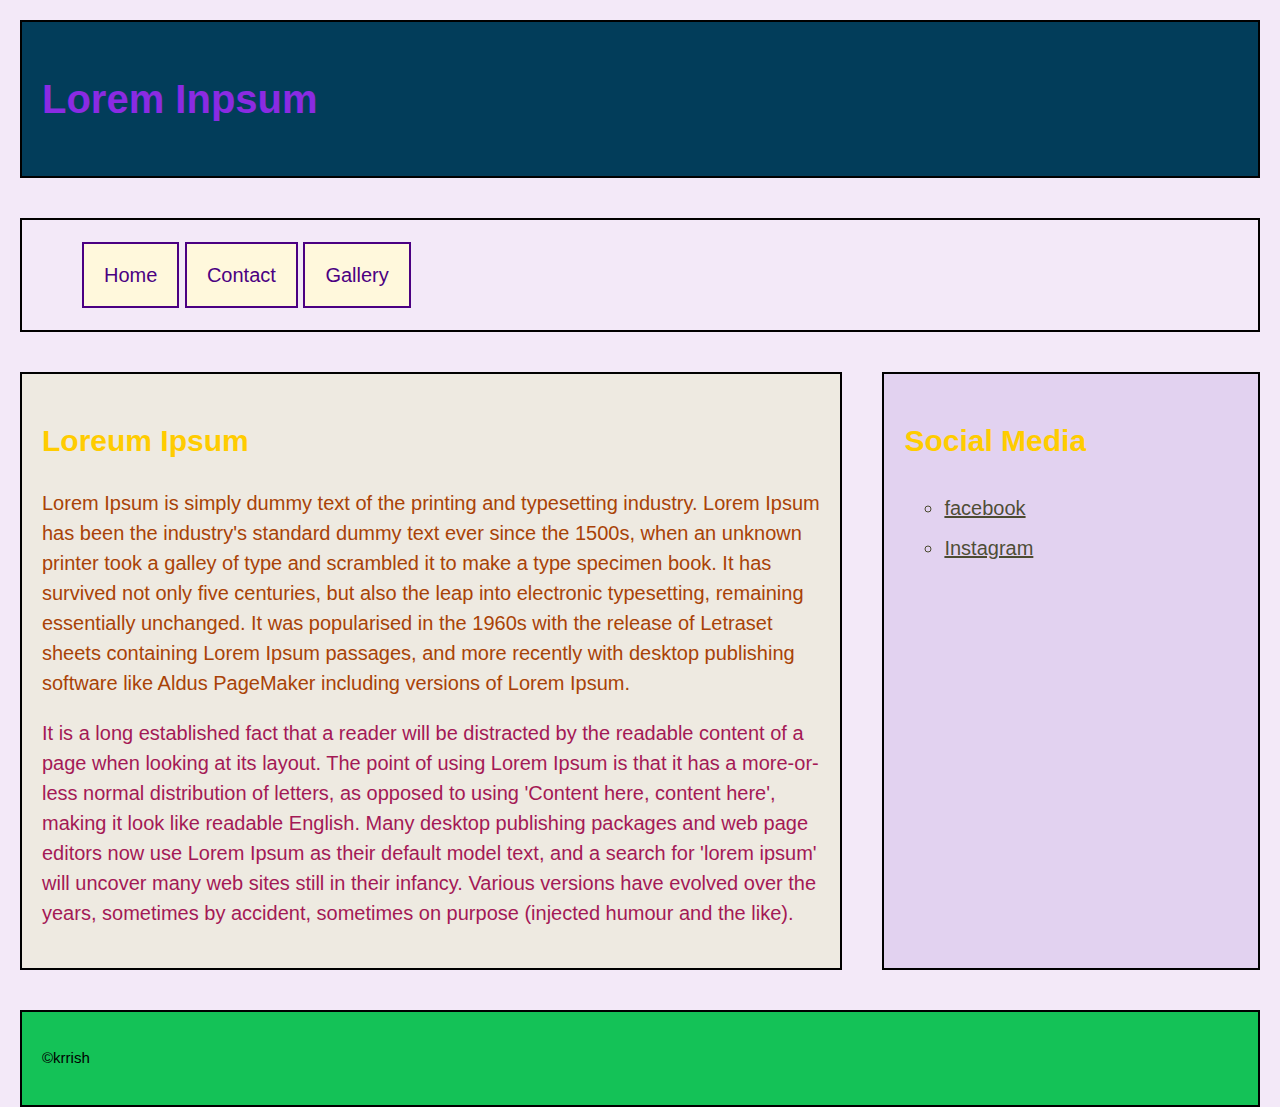
<file: index.html>
<!--Name:Krish Chaudhary-->
<!--Email:krishchaudhary35379@gmail.com-->
<!DOCTYPE html>
<html lang="en">
<head>
    <meta charset="UTF-8">
    <meta name="viewport" content="width=device-width, initial-scale=1.0">
    <link rel="stylesheet" type="text/css" href="css/normalize.css">
    <link rel="stylesheet" type="text/css" href="css/style.css">
    <title>Inclass Tasks</title>
</head>
<body>
    <header class="Structural">
        <h1 >Lorem Inpsum </h1>
    </header>
    <nav class="Structural">
        <ul>
            <li><a href="index.html">Home</a></li>
            <li><a href="contact.html">Contact</a></li>
            <li><a href="gallery.html">Gallery</a></li>
        </ul>
    </nav>
    <section>
        <main  class="Structural">
            <h2>Loreum Ipsum</h2>
            <p id="para1">Lorem Ipsum is simply dummy text of the printing and typesetting industry. Lorem Ipsum has been the industry's standard dummy text ever since the 1500s, when an unknown printer took a galley of type and scrambled it to make a type specimen book. It has survived not only five centuries, but also the leap into electronic typesetting, remaining essentially unchanged. It was popularised in the 1960s with the release of Letraset sheets containing Lorem Ipsum passages, and more recently with desktop publishing software like Aldus PageMaker including versions of Lorem Ipsum.</p>
            <P id="para2">It is a long established fact that a reader will be distracted by the readable content of a page when looking at its layout. The point of using Lorem Ipsum is that it has a more-or-less normal distribution of letters, as opposed to using 'Content here, content here', making it look like readable English. Many desktop publishing packages and web page editors now use Lorem Ipsum as their default model text, and a search for 'lorem ipsum' will uncover many web sites still in their infancy. Various versions have evolved over the years, sometimes by accident, sometimes on purpose (injected humour and the like).</P>
           </main>
           <aside class="Structural">
            <h2>Social Media</h2>
            <ul>
                <li><a href ="https://www.facebook.com/">facebook</a> </li>
                <li><a href ="https://www.instagram.com/">Instagram</a></li>
        
            </ul>
           </aside>
    </section>
  
   <footer class="Structural">
    <p>&copy;krrish</p>
   </footer>
    
   
    
</body>
</html>
</file>
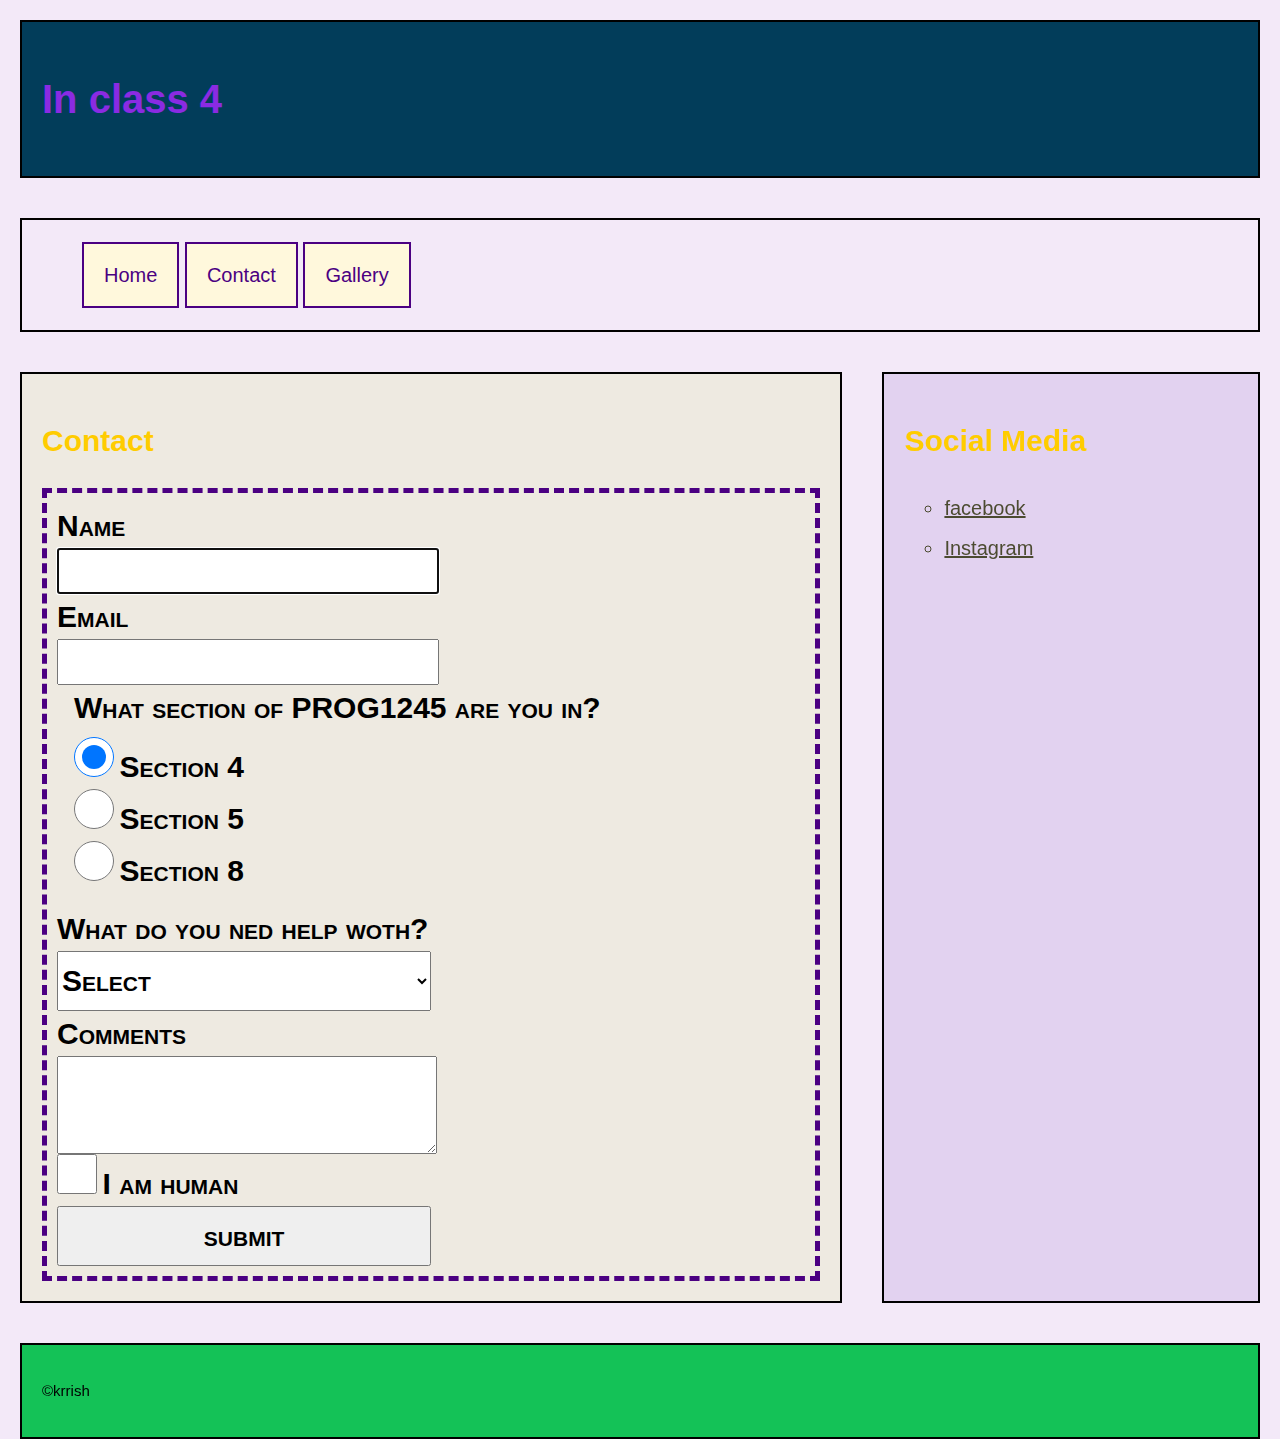
<file: contact.html>
<!--Name:Krish Chaudhary-->
<!--Email:krishchaudhary35379@gmail.com-->
<!DOCTYPE html>
<html lang="en">
<head>
    <meta charset="UTF-8">
    <meta name="viewport" content="width=device-width, initial-scale=1.0">
    <link rel="stylesheet" type="text/css" href="css/normalize.css">
    <link rel="stylesheet" type="text/css" href="css/style.css">
    <title>Inclass Tasks</title>
    <style>
      
         
    </style>
</head>
<body>
    <header class="Structural">
        <h1 >In class 4</h1>
    </header>
    <nav class="Structural">
        <ul>
            <li><a href="index.html">Home</a></li>
            <li><a href="contact.html">Contact</a></li>
            <li><a href="gallery.html">Gallery</a></li>
        </ul>
    </nav>
    <section>
        <main  class="Structural">
            <h2>Contact</h2>
            <form action="">
                <div>
                    <label for="name">Name</label>
                    <input type="text" name="name" id="name" autofocus required>
                </div>
                <div>
                    <label for="email">Email</label>
                    <input type="email" name="email" id="email" required>
                </div>
                
                    <fieldset>
                        <legend>What section of PROG1245 are you in?</legend>
                        <input type="radio" name="sec" id="4" value="4" required checked>
                        <label for="4">Section 4</label> <br>
                        <input type="radio" name="sec" id="5" value="5">
                        <label for="5">Section 5</label><br>
                        <input type="radio" name="sec" id="8" value="8">
                        <label for="8">Section 8</label><br>
                       
                    </fieldset>
                    <div>
                        <label for="help">What do you ned help woth?</label>
                        <select name="help" id="help" required>
                            <option value="" selected>Select</option>
                            <option value="html">HTML</option>
                            <option value="css">CSS</option>
                            <option value="both">Both css and html</option>
                        </select>
                    </div>
                    <div>
                        <label for="comment">Comments</label>
                        <textarea name="comment" id="comment"  rows="4" required></textarea>
                        
                    </div>
                    <div>
                        <input type="checkbox" name="human" id="human" value="true" required>
                        <label for="human">I am human</label>
                    </div>
                    <div>
                        
                        <input type="submit" name="submit" id="submit" value="submit">
                    </div>
                
            </form>
           </main>
           <aside class="Structural">
            <h2>Social Media</h2>
            <ul>
                <li><a href ="https://www.facebook.com/">facebook</a> </li>
                <li><a href ="https://www.instagram.com/">Instagram</a></li>
        
            </ul>
           </aside>
    </section>
  
   <footer class="Structural">
    <p>&copy;krrish</p>
   </footer>
    
   
    
</body>
</html>
</file>
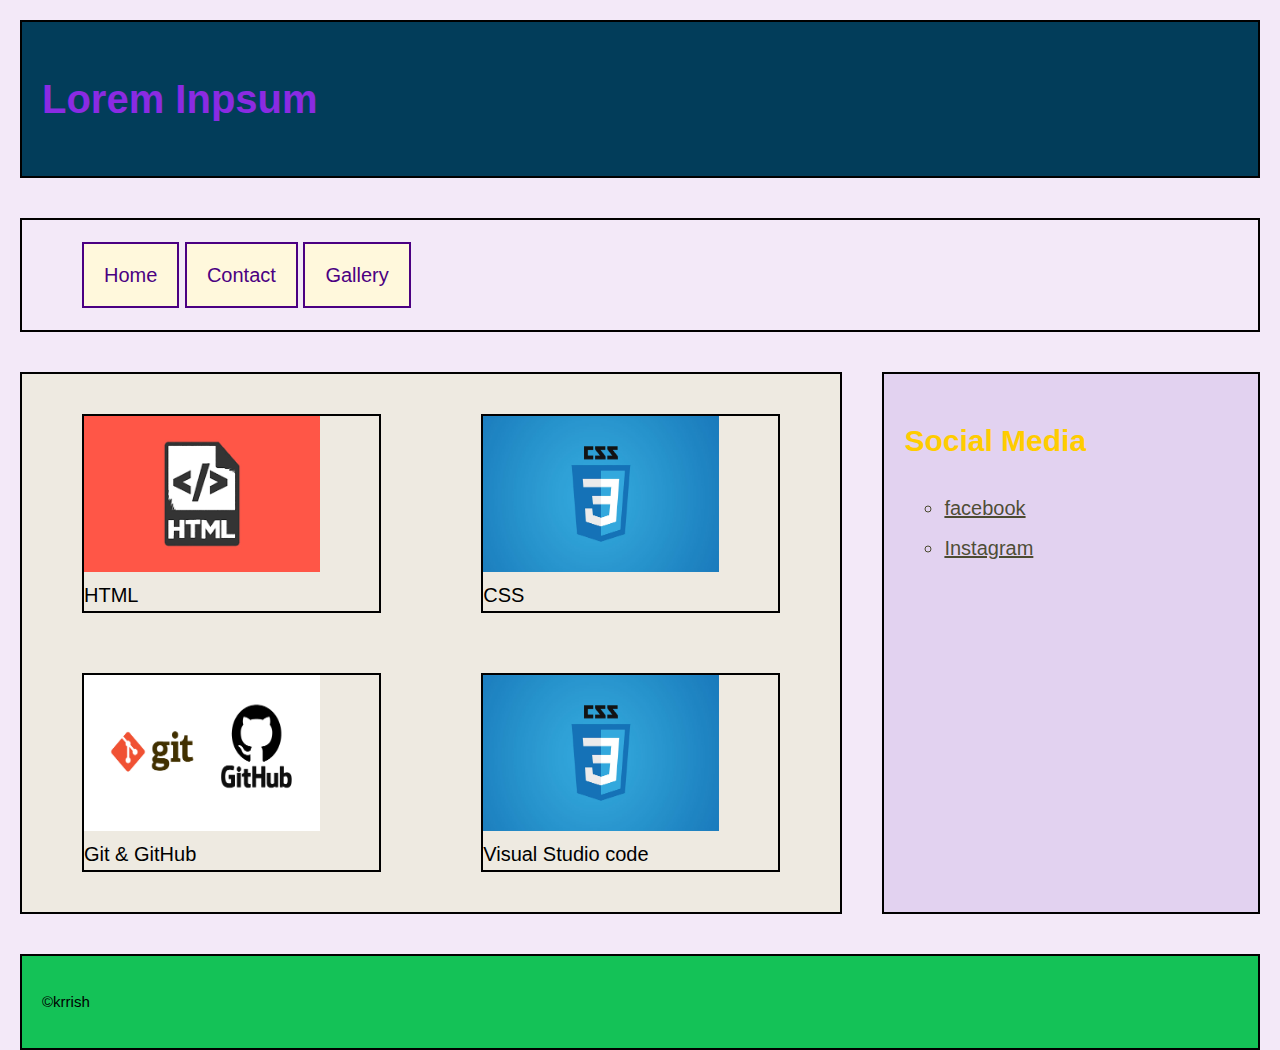
<file: gallery.html>
<!--Name:Krish Chaudhary-->
<!--Email:krishchaudhary35379@gmail.com-->
<!DOCTYPE html>
<html lang="en">
<head>
    <meta charset="UTF-8">
    <meta name="viewport" content="width=device-width, initial-scale=1.0">
    <link rel="stylesheet" type="text/css" href="css/normalize.css">
    <link rel="stylesheet" type="text/css" href="css/style.css">
    <title>Inclass Tasks</title>
    <style>
      
         
    </style>
</head>
<body>
    <header class="Structural">
        <h1 >Lorem Inpsum </h1>
    </header>
    <nav class="Structural">
        <ul>
            <li><a href="index.html">Home</a></li>
            <li><a href="contact.html">Contact</a></li>
            <li><a href="gallery.html">Gallery</a></li>
        </ul>
    </nav>
    <section>
        <main  class="Structural" id="gallery">
            <figure>
                <img src="images/html.png" alt="HTML logo">
                <figcaption>HTML</figcaption>
            </figure>
            <figure>
                <img src="images/css.jpg" alt="CSS logo">
                <figcaption>CSS</figcaption>
            </figure>
            <figure>
                <img src="images/git-github.png" alt="Git & GitHub logo">
                <figcaption>Git & GitHub</figcaption>
            </figure>
            <figure>
                <img src="images/css.jpg" alt="Visual Studio Code">
                <figcaption>Visual Studio code</figcaption>
            </figure>
        
        </main>
           
           <aside class="Structural">
            <h2>Social Media</h2>
            <ul>
                <li><a href ="https://www.facebook.com/">facebook</a> </li>
                <li><a href ="https://www.instagram.com/">Instagram</a></li>
        
            </ul>
           </aside>
    </section>
  
   <footer class="Structural">
    <p>&copy;krrish</p>
   </footer>
    
   
    
</body>
</html>
</file>
<file: css/style.css>
/* krish chaudhary 8912317*/
html{
    font : normal normal normal 20px/1.5 Verdana,Arial,Helvetica;
}
body{
    height : 100vh;
    width : 100vw;
    background-color: hsla(280, 72%, 43%, 0.1);
    display: flex;
    flex-direction: column;
     
}
h1{
    color:blueviolet;
    font-size: 2rem;
}
h2{
    color :#fc0;
    font-size :1.5rem;
    
}
header{
    background-color:hsl(200, 96%, 18%);
}
nav ul li{
    display: inline;
    list-style-type: none;
}
nav ul li a{
    color: indigo;
    border: 0.1em solid indigo;
    background-color: cornsilk;
    text-decoration: none;
    padding: 1rem;
}
nav ul li a:hover{
    color: cornsilk;
    background-color: indigo;
    border-color: cornsilk;
}
section{
    display: flex;
    flex-direction: row;
    flex-wrap: nowrap;
    justify-content: space-between;
    align-items: stretch;
}
main{
    flex: 2 1 70%;


    background-color: hsla(73, 91%, 53%, 0.1);
}
aside{
    flex: 1 1 30%;
    background-color: hsla(266, 90%, 36%, 0.1);
}
aside ul{
    list-style-type: circle;
}
 aside li,aside  a{
    color: rgba(39,41,1,0.8);
    line-height: 2em;
}

footer{
    
    background-color: hsl(143, 81%, 42%);
}
.Structural{
    padding: 1rem;
    margin:1rem;
    border:0.1em solid black;
}
#para1{
    color:rgb(169, 66, 6);
}
#para2{
    color:rgb(164, 25, 85);
}
form{
    border: 0.25em dashed indigo;
    padding: 0.5em;
    margin: auto;
}

input[type=text],input[type=email], input[type=submit], select,option{
    display: block;
    width: 50%;
    height: 2em;
}
input[type=radio], input[type=checkbox]{
    height: 2em;
    width: 2em;
}
input[type=submit], option, label, legend,select{
    font-size: 1.5rem;
    font-weight: bold;
    font-variant: small-caps;
}
textarea{
    width: 50%;
    display: block;
}
fieldset{
    border: none;
}
#gallery{
    display: grid;
    grid-template-columns: 1fr 1fr;
    grid-template-rows: 1fr 1fr;
    row-gap: 1rem;
    column-gap: 1rem;
}
img{
    width:80%;
    height: 80%;

}
figure{
    border: 0.1em solid black;
}
aside a:hover{
    color:#09c;
}
footer p{
font-size:75%;
}
@media (max-width: 600px){
    html{
        font-size: 10px;
    }
    section{
        display: block;
    }
    #gallery{
        grid-template-columns: 1fr;
        grid-template-rows: 1fr;
    }
}
</file>
